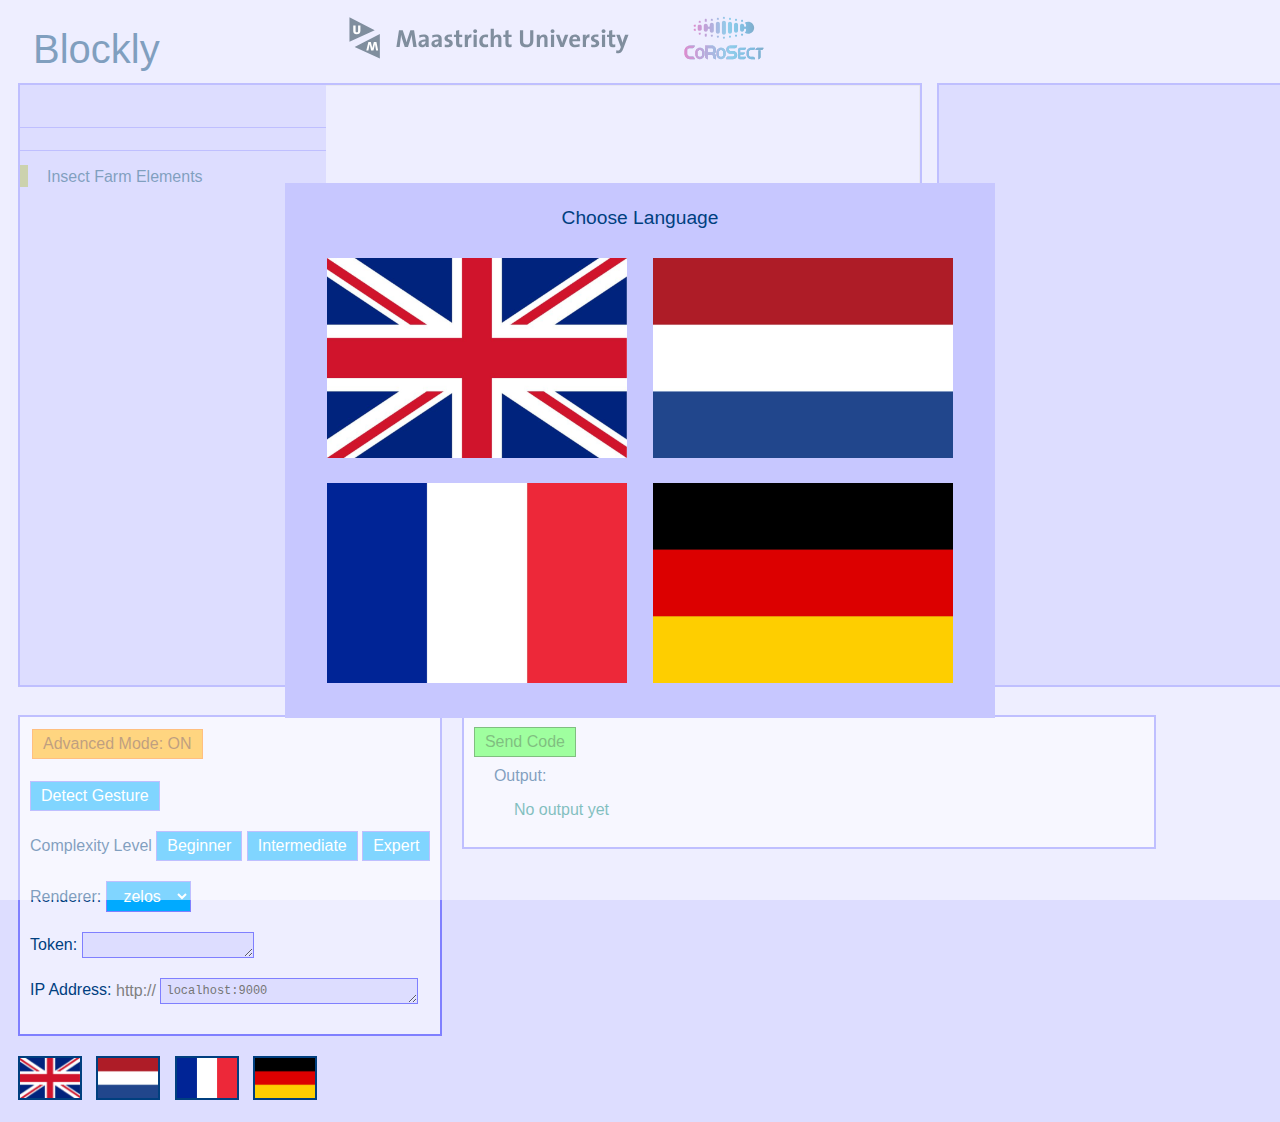
<file: index.html>
<!DOCTYPE html>
<html>
<head>
    <meta charset="utf-8">
    <title>Blockly</title>
    <script src="blockly.min.js"></script>
    <script src="python_compressed.js"></script>
    <script src="utils.js"></script>
    <script src="extensions_and_mutators_for_parallel_programming.js"></script>
    <script src="custom_blocks.js"></script>
    <script src="custom_code_generator.js"></script>
    <script src="guide.js"></script>
    <script src="web_client.js"></script>
    <script src="gestures.js"></script>
<!--    <script src="debug.js"></script>-->
    <style>
        body {
            background-color: #fff;
            font-family: sans-serif;
        }
        h1 {
            font-weight: normal;
            font-size: 140%;
        }
    </style>
    <link rel="stylesheet" href="index.css">
    <link rel="stylesheet" href="complexity_scaling.css"    >
</head>
<body>
<div id="links" style="display: block;height: 50px;">
<!--    <a style="font-size: 38px;">Blockly</a>-->
    <a style="font-family: 'Noto Sans', 'Noto Sans JP', 'Noto Sans KR', 'Noto Naskh Arabic', 'Noto Sans Thai', 'Noto Sans Hebrew', 'Noto Sans Bengali', sans-serif; font-size: 40px; margin-left: 10px;">Blockly</a>
    <a href="https://www.maastrichtuniversity.nl/" target="_blank" style="margin-left: 150px;"><img class="clickable" rel="stylesheet" src="images/um.svg" alt="UM" width="350px" height="50px"></img></a>
    <a href="https://corosect.eu/" target="_blank" style="margin-left: 15px;"><img class="clickable" rel="stylesheet" src="images/cs.svg" alt="CoRoSect" width="80px" height="50px"></img></a>
</div>

<div id="language">
</div>
<script>
    //Changes the language to the one specified by value
    //Currently supported languages include: English(en), German(de), Dutch(nl) and French(fr)
    function changeLanguage(value) {
        if (Blockly.getMainWorkspace().getAllBlocks().length > 0) {
            var answer = confirm("Changing the language will clear your workspace. " +
                "Are you sure you want to continue?");
            if (!answer) {
                var langSelector = document.getElementById('langselector');
                langSelector.value = document.getElementById('block_lang').src.split('/').pop().split('.')[0];
                return;
            }
        }
        var params = new URLSearchParams(window.location.search);
        params.set('lang', value);
        window.location.search = params.toString();
    }
</script>

<!--  Displays the toolbox that includes all categories and blocks that can be worked with  -->
<div style="display:flex; margin-top: 15px;">

    <div id="blocklyDiv" style="height: 600px; width: 60%; min-width: 900px; border: 2px solid #7F7FFF; margin-left: 10px; "></div>

    <!--  Adds the categories to the toolbox and the blocks to different categories  -->
    <!--  Some categories are created multiple times for the complexity scaling  -->
    <xml id="toolbox" style="display: none">
        <category id="catLogic" colour="210" name="%{BKY_LOGIC_TITLE}">
            <block type="controls_if"></block>
            <block type="logic_compare"></block>
            <block type="logic_operation"></block>
            <block type="logic_negate"></block>
            <block type="logic_boolean"></block>
            <block type="logic_null"></block>
            <block type="logic_ternary"></block>
        </category>
        <category id="catLoops" colour="120" name="%{BKY_LOOPS_TITLE}">
            <block type="controls_repeat_ext">
                <value name="TIMES">
                    <shadow type="math_number">
                        <field name="NUM">10</field>
                    </shadow>
                </value>
            </block>
            <block type="controls_whileUntil"></block>
            <block type="controls_flow_statements"></block>
        </category>
        <category id="catLoops2" colour="120" name="%{BKY_LOOPS_TITLE}">
            <block type="controls_repeat_ext">
                <value name="TIMES">
                    <shadow type="math_number">
                        <field name="NUM">10</field>
                    </shadow>
                </value>
            </block>
            <block type="controls_whileUntil"></block>
            <block type="controls_for">
                <value name="FROM">
                    <shadow type="math_number">
                        <field name="NUM">1</field>
                    </shadow>
                </value>
                <value name="TO">
                    <shadow type="math_number">
                        <field name="NUM">10</field>
                    </shadow>
                </value>
                <value name="BY">
                    <shadow type="math_number">
                        <field name="NUM">1</field>
                    </shadow>
                </value>
            </block>
            <block type="controls_forEach"></block>
            <block type="controls_flow_statements"></block>
        </category>
        <category id="catMath" colour="230" name="%{BKY_MATH_TITLE}">
            <block type="math_number"></block>
            <block type="math_arithmetic">
                <value name="A">
                    <shadow type="math_number">
                        <field name="NUM">1</field>
                    </shadow>
                </value>
                <value name="B">
                    <shadow type="math_number">
                        <field name="NUM">1</field>
                    </shadow>
                </value>
            </block>
            <block type="math_single">
                <value name="NUM">
                    <shadow type="math_number">
                        <field name="NUM">9</field>
                    </shadow>
                </value>
            </block>
            <block type="math_trig">
                <value name="NUM">
                    <shadow type="math_number">
                        <field name="NUM">45</field>
                    </shadow>
                </value>
            </block>
            <block type="math_constant"></block>
            <block type="math_number_property">
                <value name="NUMBER_TO_CHECK">
                    <shadow type="math_number">
                        <field name="NUM">0</field>
                    </shadow>
                </value>
            </block>
            <block type="math_round">
                <value name="NUM">
                    <shadow type="math_number">
                        <field name="NUM">3.1</field>
                    </shadow>
                </value>
            </block>
            <block type="math_modulo">
                <value name="DIVIDEND">
                    <shadow type="math_number">
                        <field name="NUM">64</field>
                    </shadow>
                </value>
                <value name="DIVISOR">
                    <shadow type="math_number">
                        <field name="NUM">10</field>
                    </shadow>
                </value>
            </block>
            <block type="math_constrain">
                <value name="VALUE">
                    <shadow type="math_number">
                        <field name="NUM">50</field>
                    </shadow>
                </value>
                <value name="LOW">
                    <shadow type="math_number">
                        <field name="NUM">1</field>
                    </shadow>
                </value>
                <value name="HIGH">
                    <shadow type="math_number">
                        <field name="NUM">100</field>
                    </shadow>
                </value>
            </block>
            <block type="math_random_int">
                <value name="FROM">
                    <shadow type="math_number">
                        <field name="NUM">1</field>
                    </shadow>
                </value>
                <value name="TO">
                    <shadow type="math_number">
                        <field name="NUM">100</field>
                    </shadow>
                </value>
            </block>
            <block type="math_random_float"></block>
        </category>
        <category id="catMath" colour="230" name="%{BKY_MATH_TITLE}">
            <block type="math_number"></block>
            <block type="math_arithmetic">
                <value name="A">
                    <shadow type="math_number">
                        <field name="NUM">1</field>
                    </shadow>
                </value>
                <value name="B">
                    <shadow type="math_number">
                        <field name="NUM">1</field>
                    </shadow>
                </value>
            </block>
            <block type="math_single">
                <value name="NUM">
                    <shadow type="math_number">
                        <field name="NUM">9</field>
                    </shadow>
                </value>
            </block>
            <block type="math_trig">
                <value name="NUM">
                    <shadow type="math_number">
                        <field name="NUM">45</field>
                    </shadow>
                </value>
            </block>
            <block type="math_constant"></block>
            <block type="math_number_property">
                <value name="NUMBER_TO_CHECK">
                    <shadow type="math_number">
                        <field name="NUM">0</field>
                    </shadow>
                </value>
            </block>
            <block type="math_change">
                <value name="DELTA">
                    <shadow type="math_number">
                        <field name="NUM">1</field>
                    </shadow>
                </value>
            </block>
            <block type="math_round">
                <value name="NUM">
                    <shadow type="math_number">
                        <field name="NUM">3.1</field>
                    </shadow>
                </value>
            </block>
            <block type="math_on_list"></block>
            <block type="math_modulo">
                <value name="DIVIDEND">
                    <shadow type="math_number">
                        <field name="NUM">64</field>
                    </shadow>
                </value>
                <value name="DIVISOR">
                    <shadow type="math_number">
                        <field name="NUM">10</field>
                    </shadow>
                </value>
            </block>
            <block type="math_constrain">
                <value name="VALUE">
                    <shadow type="math_number">
                        <field name="NUM">50</field>
                    </shadow>
                </value>
                <value name="LOW">
                    <shadow type="math_number">
                        <field name="NUM">1</field>
                    </shadow>
                </value>
                <value name="HIGH">
                    <shadow type="math_number">
                        <field name="NUM">100</field>
                    </shadow>
                </value>
            </block>
            <block type="math_random_int">
                <value name="FROM">
                    <shadow type="math_number">
                        <field name="NUM">1</field>
                    </shadow>
                </value>
                <value name="TO">
                    <shadow type="math_number">
                        <field name="NUM">100</field>
                    </shadow>
                </value>
            </block>
            <block type="math_random_float"></block>
        </category>
        <category id="catText" colour="160" name="%{BKY_TEXT_TITLE}">
            <block type="text"></block>
            <block type="text_join"></block>
            <block type="text_append">
                <value name="TEXT">
                    <shadow type="text"></shadow>
                </value>
            </block>
            <block type="text_length">
                <value name="VALUE">
                    <shadow type="text">
                        <field name="TEXT">abc</field>
                    </shadow>
                </value>
            </block>
            <block type="text_isEmpty">
                <value name="VALUE">
                    <shadow type="text">
                        <field name="TEXT"></field>
                    </shadow>
                </value>
            </block>
            <block type="text_changeCase">
                <value name="TEXT">
                    <shadow type="text">
                        <field name="TEXT">abc</field>
                    </shadow>
                </value>
            </block>
            <block type="text_trim">
                <value name="TEXT">
                    <shadow type="text">
                        <field name="TEXT">abc</field>
                    </shadow>
                </value>
            </block>
            <block type="text_print">
                <value name="TEXT">
                    <shadow type="text">
                        <field name="TEXT">abc</field>
                    </shadow>
                </value>
            </block>
        </category>
        <category id="catText2" colour="160" name="%{BKY_TEXT_TITLE}">
            <block type="text"></block>
            <block type="text_join"></block>
            <block type="text_append">
                <value name="TEXT">
                    <shadow type="text"></shadow>
                </value>
            </block>
            <block type="text_length">
                <value name="VALUE">
                    <shadow type="text">
                        <field name="TEXT">abc</field>
                    </shadow>
                </value>
            </block>
            <block type="text_isEmpty">
                <value name="VALUE">
                    <shadow type="text">
                        <field name="TEXT"></field>
                    </shadow>
                </value>
            </block>
            <block type="text_indexOf">
                <value name="VALUE">
                    <block type="variables_get">
                        <field localization-key="text" name="VAR">text</field>
                    </block>
                </value>
                <value name="FIND">
                    <shadow type="text">
                        <field name="TEXT">abc</field>
                    </shadow>
                </value>
            </block>
            <block type="text_charAt">
                <value name="VALUE">
                    <block type="variables_get">
                        <field localization-key="text" name="VAR">text</field>
                    </block>
                </value>
            </block>
            <block type="text_changeCase">
                <value name="TEXT">
                    <shadow type="text">
                        <field name="TEXT">abc</field>
                    </shadow>
                </value>
            </block>
            <block type="text_trim">
                <value name="TEXT">
                    <shadow type="text">
                        <field name="TEXT">abc</field>
                    </shadow>
                </value>
            </block>
            <block type="text_print">
                <value name="TEXT">
                    <shadow type="text">
                        <field name="TEXT">abc</field>
                    </shadow>
                </value>
            </block>
            <block type="text_prompt_ext">
                <value name="TEXT">
                    <shadow type="text">
                        <field name="TEXT">abc</field>
                    </shadow>
                </value>
            </block>
        </category>
        <category id="catText3" colour="160" name="%{BKY_TEXT_TITLE}">
            <block type="text"></block>
            <block type="text_join"></block>
            <block type="text_append">
                <value name="TEXT">
                    <shadow type="text"></shadow>
                </value>
            </block>
            <block type="text_length">
                <value name="VALUE">
                    <shadow type="text">
                        <field name="TEXT">abc</field>
                    </shadow>
                </value>
            </block>
            <block type="text_isEmpty">
                <value name="VALUE">
                    <shadow type="text">
                        <field name="TEXT"></field>
                    </shadow>
                </value>
            </block>
            <block type="text_indexOf">
                <value name="VALUE">
                    <block type="variables_get">
                        <field localization-key="text" name="VAR">text</field>
                    </block>
                </value>
                <value name="FIND">
                    <shadow type="text">
                        <field name="TEXT">abc</field>
                    </shadow>
                </value>
            </block>
            <block type="text_charAt">
                <value name="VALUE">
                    <block type="variables_get">
                        <field localization-key="text" name="VAR">text</field>
                    </block>
                </value>
            </block>
            <block type="text_getSubstring">
                <value name="STRING">
                    <block type="variables_get">
                        <field localization-key="text" name="VAR">text</field>
                    </block>
                </value>
            </block>
            <block type="text_changeCase">
                <value name="TEXT">
                    <shadow type="text">
                        <field name="TEXT">abc</field>
                    </shadow>
                </value>
            </block>
            <block type="text_trim">
                <value name="TEXT">
                    <shadow type="text">
                        <field name="TEXT">abc</field>
                    </shadow>
                </value>
            </block>
            <block type="text_print">
                <value name="TEXT">
                    <shadow type="text">
                        <field name="TEXT">abc</field>
                    </shadow>
                </value>
            </block>
            <block type="text_prompt_ext">
                <value name="TEXT">
                    <shadow type="text">
                        <field name="TEXT">abc</field>
                    </shadow>
                </value>
            </block>
        </category>
        <category id="catLists" colour="260" name="%{BKY_LISTS_TITLE}">
            <block type="lists_create_with">
                <mutation items="0"></mutation>
            </block>
            <block type="lists_create_with"></block>
            <block type="lists_repeat">
                <value name="NUM">
                    <shadow type="math_number">
                        <field name="NUM">5</field>
                    </shadow>
                </value>
            </block>
            <block type="lists_length"></block>
            <block type="lists_isEmpty"></block>
            <block type="lists_getIndex">
                <value name="VALUE">
                    <block type="variables_get">
                        <field localization-key="list" name="VAR">list</field>
                    </block>
                </value>
            </block>
            <block type="lists_setIndex">
                <value name="LIST">
                    <block type="variables_get">
                        <field localization-key="list" name="VAR">list</field>
                    </block>
                </value>
            </block>
            <block type="lists_sort"></block>
        </category>
        <category id="catLists3" colour="260" name="%{BKY_LISTS_TITLE}">
            <block type="lists_create_with">
                <mutation items="0"></mutation>
            </block>
            <block type="lists_create_with"></block>
            <block type="lists_repeat">
                <value name="NUM">
                    <shadow type="math_number">
                        <field name="NUM">5</field>
                    </shadow>
                </value>
            </block>
            <block type="lists_length"></block>
            <block type="lists_isEmpty"></block>
            <block type="lists_indexOf">
                <value name="VALUE">
                    <block type="variables_get">
                        <field localization-key="list" name="VAR">list</field>
                    </block>
                </value>
            </block>
            <block type="lists_getIndex">
                <value name="VALUE">
                    <block type="variables_get">
                        <field localization-key="list" name="VAR">list</field>
                    </block>
                </value>
            </block>
            <block type="lists_setIndex">
                <value name="LIST">
                    <block type="variables_get">
                        <field localization-key="list" name="VAR">list</field>
                    </block>
                </value>
            </block>
            <block type="lists_getSublist">
                <value name="LIST">
                    <block type="variables_get">
                        <field localization-key="list" name="VAR">list</field>
                    </block>
                </value>
            </block>
            <block type="lists_split">
                <value name="DELIM">
                    <shadow type="text">
                        <field name="TEXT">,</field>
                    </shadow>
                </value>
            </block>
            <block type="lists_sort"></block>
        </category>
        <category id="catColour" colour="20" name="%{BKY_COLOR_TITLE}">
            <block type="colour_picker"></block>
            <block type="colour_random"></block>
            <block type="colour_rgb">
                <value name="RED">
                    <shadow type="math_number">
                        <field name="NUM">100</field>
                    </shadow>
                </value>
                <value name="GREEN">
                    <shadow type="math_number">
                        <field name="NUM">50</field>
                    </shadow>
                </value>
                <value name="BLUE">
                    <shadow type="math_number">
                        <field name="NUM">0</field>
                    </shadow>
                </value>
            </block>
            <block type="colour_blend">
                <value name="COLOUR1">
                    <shadow type="colour_picker">
                        <field name="COLOUR">#ff0000</field>
                    </shadow>
                </value>
                <value name="COLOUR2">
                    <shadow type="colour_picker">
                        <field name="COLOUR">#3333ff</field>
                    </shadow>
                </value>
                <value name="RATIO">
                    <shadow type="math_number">
                        <field name="NUM">0.5</field>
                    </shadow>
                </value>
            </block>
        </category>

        <sep></sep>

        <category id="catVariables" colour="330" custom="VARIABLE" name="%{BKY_VARIABLES_TITLE}"></category>
        <category id="catFunctions" colour="290" custom="PROCEDURE" name="%{BKY_FUNCTIONS_TITLE}"></category>
        <category id="catParallelProgramming" colour="310" name="%{BKY_PARALLEL_PROGRAMMING_TITLE}">
            <block type="future_of_procedures"></block>
            <block type="result"></block>
            <block type="wait_for_future"></block>
        </category>
        <category id="catErrorHandling" colour="320" name="%{BKY_ERROR_HANDLING_TITLE}"></category>
        <sep></sep>
<!--    Custom blocks for the insect farm are added into their own categories here    -->

        <category colour="190" name="%{BKY_INSECT_FARM_FUNCTIONS_TITLE}">
            <block type="Grab">
            </block>
            <block type="Drop">
            </block>
            <block type="Feed">
            </block>
            <block type="MoveToItem">
            </block>
        </category>

        <category colour="190" name="%{BKY_INSECT_FARM_FUNCTIONS_TITLE}">
            <block type="Place"></block>
            <block type="Deliver"></block>
            <!-- <block type="Grab">
            </block>
            <block type="Drop">
            </block>
            <block type="Feed">
            </block>
            <block type="MoveTo">
            </block>
            <block type="MoveToItem">
            </block>
            <block type="Put">
            </block>
            <block type="Take">
            </block> -->
        </category>

        <category colour="130" name="%{BKY_INSECT_FARM_COMPLEX_FUNCTIONS_TITLE}">
            <block type="MoveItemTo">
            </block>
            <block type="MoveItemToItem">
            </block>
            <block type="ChangeBoxOfItem">
            </block>
            <block type="OnGesture">
            </block>
        </category>

        <category colour="70" name="%{BKY_INSECT_FARM_ELEMENTS_TITLE}">
            <!-- <block type="Box">
            </block>
            <block type="Egg">
            </block>
            <block type="AGV">
            </block>
            <block type="Adult">
            </block>
            <block type="Compartment">
            </block> -->
            <block type="AGV"></block>
            <block type="Workspace"></block>
            <block type="Arm"></block>

            <block type="Crate_1"></block>
            <block type="Crate_2"></block>
            <block type="Crate_3"></block>

            <block type="Storage_1"></block>
            <block type="Storage_2"></block>

        </category>
    </xml>
    <script>
        // Initializes the workspace and sets the user-defined language
        window.onload = function () {
            var langTag = document.getElementById("language");
            var searchParams = new URLSearchParams(window.location.search);
            var lang = searchParams.get('lang');
            if (!lang) {
                lang = "en";
            }
            else {
                var intro = document.getElementById("language_selection_intro");
                intro.style.display = "none";
            }
            var langScript = document.createElement("script");
            langScript.id = "block_lang";
            langScript.src = lang + ".js";
            langTag.appendChild(langScript);

            // Initializes the workspace
            setTimeout(function () {
                Blockly.Theme.defineTheme('custom', {
                    'base': Blockly.Themes.Classic,
                    'startHats': true
                });
                var demoWorkspace = Blockly.inject('blocklyDiv',
                    {renderer: 'zelos',
                        language: 'python',
                        theme: 'custom',
                        toolbox: document.getElementById('toolbox')});
                demoWorkspace.addChangeListener(function(event) {
                    if (event.type == Blockly.Events.VIEWPORT_CHANGE) {
                        return;
                    }
                    workspaceToCodeDebug(demoWorkspace);
                });
                initCategories();
                var blocklyMainWorkspace = document.getElementsByClassName("blocklyMainBackground")[0];
                blocklyMainWorkspace.style.fill = "#DDDDFF";
                var blocklyMainWorkspace = document.getElementsByClassName("blocklyToolboxDiv")[0];
                blocklyMainWorkspace.style.background = "#BBBBFF";
            }, 250);
        };
    </script>

    <div id="debug" style="display: inline">
        <p id="debugText1", style="width: 600px; height: 550px; overflow-y: auto" onscroll="scrollDebugText()"></p>
        <a id="breakpoints", style="width: 12px; height: 550px; overflow-y: hidden; display: none" onscroll="scrollBreakpoints()"></a>
    </div>
</div>
<br>

<div>
    <bottom>
    <hideadvanced>
        <script>
            //Hides/Shows advanced elements of the interface, such as renderer, token and ip address
            function hideAdvanced() {
                var btn = document.getElementById("btnAdvanced");
                let currentLang = getLanguage();
                var isEnabled;
                if (currentLang === "en"){
                    isEnabled = btn.innerHTML === "Advanced Mode: ON";
                } else if(currentLang === "de") {
                    isEnabled = btn.innerHTML === "Fortgeschrittener Modus: AN";
                } else if(currentLang === "nl") {
                    isEnabled = btn.innerHTML === "Geavanceerde modus: AAN";
                } else {
                    isEnabled = btn.innerHTML === "Mode avancé: ACTIVÉ";
                }
                var all = document.getElementsByClassName("advanced");
                for (var i = 0; i < all.length; i++) {
                    let x = all[i];
                    if (!isEnabled) {
                        x.style.display = "block";
                        x.style.animation = "popin 0.5s ease-in-out";
                    }
                    else {
                        x.style.animation = "popout 0.5s ease-in-out";
                        setTimeout(function () {
                            x.style.display = "none";
                        }, 500);
                    }
                }
                if (isEnabled) {
                    btn.classList.remove("enabled");
                    btn.classList.add("disabled");
                    if (currentLang === "en"){
                        btn.innerHTML = "Advanced Mode: OFF";
                    } else if(currentLang === "de") {
                        btn.innerHTML = "Fortgeschrittener Modus: AUS";
                    } else if(currentLang === "nl") {
                        btn.innerHTML = "Geavanceerde modus: UIT";
                    } else {
                        btn.innerHTML = "Mode avancé: DÉSACTIVÉ";
                    }
                }
                else {
                    btn.classList.remove("disabled");
                    btn.classList.add("enabled");
                    if (currentLang === "en"){
                        btn.innerHTML = "Advanced Mode: ON";
                    } else if(currentLang === "de") {
                        btn.innerHTML = "Fortgeschrittener Modus: AN";
                    } else if(currentLang === "nl") {
                        btn.innerHTML = "Geavanceerde modus: AAN";
                    } else {
                        btn.innerHTML = "Mode avancé: ACTIVÉ";
                    }
                }
            }
        </script>
        <!--  Button to switch advanced mode on/off  -->
        <button id="btnAdvanced" localization-key="advanced" onclick="hideAdvanced()" class="enabled">Advanced Mode: ON</button>
    </hideadvanced>
    <bottombox>
        <button localization-key="detectGesture" onclick="waitForGesture()">Detect Gesture</button>
    </bottombox>
    <!-- Buttons to change skill level after the intro screen -->
    <bottombox>
        <span localization-key="complexityLevel" class="margin_left">Complexity Level:</span>
        <button localization-key="beginner" id="beginner" onclick="setComplexityLevel(SKILL_LEVELS.BEGINNER)">Beginner</button>
        <button localization-key="intermediate" id="intermediate" onclick="setComplexityLevel(SKILL_LEVELS.INTERMEDIATE)">Intermediate</button>
        <button localization-key="expert" id="expert" onclick="setComplexityLevel(SKILL_LEVELS.EXPERT)">Expert</button>
    </bottombox>
    <!--  Buttons to change the renderer of the blocks  -->
    <bottombox class="advanced">
    <label for="renderer">Renderer:</label>
    <select class="rendererselect" name="renderer" id="renderer" onchange="changeRenderer()">
        <option class="opt" value="zelos">zelos</option>
        <option class="opt" value="geras">geras</option>
        <option class="opt" value="thrasos">thrasos</option>
    </select>
    </bottombox>
    <script>
        //Changes the renderer of the blocks (zelos, geras or thrasos)
        function changeRenderer() {
            var demoWorkspace = Blockly.getMainWorkspace();
            if (demoWorkspace.getAllBlocks().length > 0) {
                let currentLang = getLanguage();
                var answer;
                if (currentLang === "en") {
                    answer = confirm("Changing the renderer will clear your workspace. " +
                        "Are you sure you want to continue?");
                } else if (currentLang === "de") {
                    answer = confirm("Wenn du den Renderer ändern möchtest, muss die Arbeitsfläche geleert werden." +
                        "Bist du sicher, dass du fortfahren möchtest?");
                } else if (currentLang === "nl") {
                    answer = confirm("Om de renderer te wijzigen, moeten de blokken in de werkruimte verwijdert worden." +
                        "Wilt u doorgaan?");
                } else {
                    answer = confirm("Si vous voulez changer le renderer, on a besoin de supprimer tous les blocs de l'espace de travail." +
                        "Est-ce que vous voulez vraiment quitter le tutoriel?");
                }
                if (!answer) {
                    document.getElementById('renderer').value = demoWorkspace.getRenderer().name;
                    return;
                }
            }
            var renderer = document.getElementById('renderer').value;
            demoWorkspace.dispose();
            demoWorkspace = Blockly.inject('blocklyDiv',
                {renderer: renderer,
                    language: 'python',
                    theme: 'custom',
                    toolbox: document.getElementById('toolbox')});
            demoWorkspace.addChangeListener(function(event) {
                if (event.type == Blockly.Events.VIEWPORT_CHANGE) {
                    return;
                }
                workspaceToCodeDebug(demoWorkspace);
            });
            initCategories();
            refreshCategories();
            var blocklyMainWorkspace = document.getElementsByClassName("blocklyMainBackground")[0];
            blocklyMainWorkspace.style.fill = "#DDDDFF";
            var blocklyMainWorkspace = document.getElementsByClassName("blocklyToolboxDiv")[0];
            blocklyMainWorkspace.style.background = "#BBBBFF";
        }
    </script>
    <!--  Adds labels for various elements, such as the token and ip address  -->
    <bottombox class="advanced">
    <label for="token" style="vertical-align: middle">Token:</label>
    <textarea id="token" rows="1" cols="20" style="font-size: small; vertical-align: middle"></textarea>
    </bottombox>
    <bottombox class="advanced">
        <label localization-key="ip" for="ip">IP</label>
        <span id="prefix" style="vertical-align: middle; color: #7f7f7f">http://</span>
        <textarea type="string" rows="1" cols="32" id="ip" name="ip" placeholder="localhost:9000" style="font-size: small; vertical-align: middle" oninput="function setIp() {
            var ip = document.getElementById('ip').value;
            if (!ip.includes('://')) {
                document.getElementById('prefix').textContent = 'http://';
            } else {
                ip = ip.split('://')[1];
                document.getElementById('prefix').textContent = '';
            }
            if (!ip.includes(':') && !ip.endsWith('/') && ip != '') {
                document.getElementById('suffix').textContent = ':9000';
            } else {
                document.getElementById('suffix').textContent = '';
            }
        }
        setIp()"></textarea>
        <span id="suffix" style="vertical-align: middle; color: #7f7f7f"></span>
    </bottombox>
    <bottombox>
    </bottombox>

    </bottom>

    <!--  Button for sending the code and labels  -->
    <console>
        <button localization-key="sendCode" class="primarybutton" id="send_code_request" onclick="sendRequest()">Send Code</button>
        <bottombox>
            <div id="output">
                Output:
                <p localization-key="outputText" class="outputText" id="outputText">
                    No output yet.
                </p>
            </div>
        </bottombox>
    </console>
    <!--  Language buttons in the form of flags for each language  -->
    <div id="language_selection" style="vertical-align: top">
        <img class="clickable lang_img" src="images/flags/en.png" alt="English" onclick="changeLanguage('en')">
        <img class="clickable lang_img" src="images/flags/nl.png" alt="Nederlands" onclick="changeLanguage('nl')">
        <img class="clickable lang_img" src="images/flags/fr.png" alt="Français" onclick="changeLanguage('fr')">
        <img class="clickable lang_img" src="images/flags/de.png" alt="Deutsch" onclick="changeLanguage('de')">
    </div>
</div>
<canvas id="full_screen_canvas" style="width: 100%; height: 100%; position: absolute; top: 0; left: 0; z-index: 999999; pointer-events: none;"></canvas>

<!--  Language selection intro scene that lets the user define the human language on startup  -->
<div id="language_selection_intro">
    <p>Choose Language</p>
    <img class="clickable" src="images/flags/en.png" onclick="changeLanguage('en')" style="width: 300px; height: 200px; margin: 10px; cursor: pointer">
    <img class="clickable" src="images/flags/nl.png" onclick="changeLanguage('nl')" style="width: 300px; height: 200px; margin: 10px; cursor: pointer">
    <img class="clickable" src="images/flags/fr.png" onclick="changeLanguage('fr')" style="width: 300px; height: 200px; margin: 10px; cursor: pointer">
    <img class="clickable" src="images/flags/de.png" onclick="changeLanguage('de')" style="width: 300px; height: 200px; margin: 10px; cursor: pointer">
</div>

<!--  Tutorial elements such as start, next, back and close buttons-->
<div id="guide">
    <p id="guideText"></p>

    <button id="guideFinish" localization-key="startBlocking" onclick="guideNext(getLanguage())">Start blocking</button>
    <button id="guideNext" localization-key="next" onclick="guideNext(getLanguage())">Next</button>
    <button id="guideBack" class="tertiarybutton" localization-key="back" onclick="guideBack(getLanguage())">Back</button>
    <button id="closeButton" onclick="closeGuide()">x</button>
</div>

<script>

    //Closes and ends the tutorial
    function closeGuide() {

        let currentLang = getLanguage();
        var answer;
        if (currentLang === "en") {
            answer = confirm("Are you sure you want to exit the tutorial?");
        } else if (currentLang === "de") {
            answer = confirm("Bist du sicher, dass du das Tutorial verlassen willst?");
        } else if (currentLang === "nl") {
            answer = confirm("Bent u zeker dat u de tutoriel wilt afsluiten?");
        } else {
            answer = confirm("Est-ce que vous voulez vraiment quitter le tutoriel?");
        }
        if(!answer) {
        } else {
            document.getElementById('guide').style.display = 'none';
            if (typeof GUIDE_STEPS[guide_index].finish === "function") {
                GUIDE_STEPS[guide_index].finish();
            }
        }
    }
</script>
<!--  Tutorial intro scene that lets the user decide if they want to follow the tutorial or not  -->
<div id="guide_intro">
    <p localization-key="followGuide">Do you want to follow the guide?</p>
    <div class="answer" onclick="setGuide(true)">
        <span localization-key="yes">Yes</span>
        <div class="tip" localization-key="yesGuideTip">You will be guided through the tutorial.</div>
    </div>
    <div class="answer" onclick="setGuide(false)">
        <span localization-key="no">No</span>
        <div class="tip" localization-key="noGuideTip">You will be able to explore on your own.</div>
    </div>
</div>


<!-- Intro screen where the user can select their skill level -->
<div id="skill_level_selection_back">
</div>
<div id="skill_level_selection">
    <p localization-key="familiarQuestion" >How familiar are you with programming?</p>
    <div class="answer" onclick="setComplexityLevel(SKILL_LEVELS.BEGINNER, true)">
        <span localization-key="answerBeginner">I am a beginner</span>
        <div class="tip" localization-key="beginnerTip" >Only the basics.</div>
    </div>
    <div class="answer" onclick="setComplexityLevel(SKILL_LEVELS.INTERMEDIATE, true)">
        <span localization-key="answerIntermediate">I am a little familiar</span>
        <div class="tip" localization-key="intermediateTip" >You will have access to math, text, and lists.</div>
    </div>
    <div class="answer" onclick="setComplexityLevel(SKILL_LEVELS.EXPERT, true)">
        <span localization-key="answerExpert">I am an expert</span>
        <div class="tip" localization-key="expertTip">You will have access to variables and functions.</div>
    </div>
</div>

<script>
    //Get the language that the application is currently being displayed in
    function getLanguage() {
        var searchParams = new URLSearchParams(window.location.search);
        return searchParams.get('lang');
    }
</script>

<!--  Translations for certain elements of the application  -->
<script>
    var language = {
        en: {
            text: "text",
            list: "list",
            complexityLevel: "Complexity Level",
            beginner: "Beginner",
            intermediate: "Intermediate",
            expert: "Expert",
            ip: "IP Address:",
            sendCode: "Send Code",
            outputText: "No output yet",
            familiarQuestion: "How familiar are you with programming?",
            answerBeginner: "I am a beginner",
            answerIntermediate: "I am a little familiar",
            answerExpert: "I am an expert",
            beginnerTip: "Only the basics.",
            intermediateTip: "You will have access to math, text, and lists.",
            expertTip: "You will have access to variables and functions.",
            followGuide: "Do you want to follow the guide?",
            yes: "Yes",
            no: "No",
            yesGuideTip: "You will be guided through the tutorial.",
            noGuideTip: "You will be able to explore on your own.",
            next: "Next",
            back: "Back",
            startBlocking: "Start Blocking",
            advanced: "Advanced Mode: ON",
            detectGesture: "Detect Gesture",
        },
        de: {
            text: "Text",
            list: "Liste",
            complexityLevel: "Komplexitätsgrad",
            beginner: "Anfänger",
            intermediate: "Fortgeschritten",
            expert: "Experte",
            ip: "IP Adresse:",
            sendCode: "Code abschicken",
            outputText: "Noch keinen Output",
            familiarQuestion: "Wie gut kennst du dich mit Programmieren aus?",
            answerBeginner: "Ich bin ein Anfänger",
            answerIntermediate: "Ich kenne mich ein wenig aus",
            answerExpert: "Ich bin ein Experte",
            beginnerTip: "Nur die Grundlagen.",
            intermediateTip: "Du hast Zugriff auf Mathe, Text und Listen.",
            expertTip: "Du hast Zugriff auf Variablen und Funtionen.",
            followGuide: "Möchtest du dem Tutorial folgen?",
            yes: "Ja",
            no: "Nein",
            yesGuideTip: "Du wirst durch das Tutorial geleitet.",
            noGuideTip: "Du kannst direkt loslegen.",
            next: "Weiter",
            back: "Zurück",
            startBlocking: "Los geht's!",
            advanced: "Fortgeschrittener Modus: AN",
            detectGesture: "Geste Erkennen",
        },
        nl: {
            text: "tekst",
            list: "lijst",
            complexityLevel: "Complexiteitsniveau",
            beginner: "Beginner",
            intermediate: "Geavanceerd",
            expert: "Expert",
            ip: "IP Adres:",
            sendCode: "Code verzenden",
            outputText: "Nog geen output",
            familiarQuestion: "Hoe bekend ben je met programmeren?",
            answerBeginner: "Ik ben een beginner",
            answerIntermediate: "Ik ben een beetje vertrouwd",
            answerExpert: "Ik ben een expert",
            beginnerTip: "Alleen de basis.",
            intermediateTip: "Je hebt toegang tot wiskunde, tekst en lijsten.",
            expertTip: "Je hebt toegang tot variabelen en functies.",
            followGuide: "Wilt u de tutorial volgen?",
            yes: "Ja",
            no: "Nee",
            yesGuideTip: "U wordt door de tutorial geleid.",
            noGuideTip: "U kunt direct beginnen.",
            next: "Volgende",
            back: "Terug",
            startBlocking: "Laten we beginnen!",
            advanced: "Geavanceerde modus: AAN",
            detectGesture: "Gebaar herkennen",
        },
        fr: {
            text: "texte",
            list: "liste",
            complexityLevel: "Niveau de complexité",
            beginner: "Débutant",
            intermediate: "Intermédiaire",
            expert: "Expert",
            ip: "Adresse IP:",
            sendCode: "Envoyer le code",
            outputText: "Pas encore de valeur de sortie.",
            familiarQuestion: "À quel point maîtrisez-vous la programmation?",
            answerBeginner: "Je suis un débutant",
            answerIntermediate: "J'ai quelques connaissances",
            answerExpert: "Je suis un expert",
            beginnerTip: "Seulement les bases.",
            intermediateTip: "Vous aurez accès aux mathématiques, au texte et aux listes.",
            expertTip: "Vous aurez accès aux variables et aux fonctions.",
            followGuide: "Voulez-vous suivre le tutoriel?",
            yes: "Oui",
            no: "Non",
            yesGuideTip: "Vous serez guidé à travers le tutoriel.",
            noGuideTip: "Vous pourrez explorer par vous-même.",
            next: "Suivant",
            back: "Précédent",
            startBlocking: "Allons-y!",
            advanced: "Mode avancé: ACTIVÉ",
            detectGesture: "Détection de gestes",
        }
    };
    //If the translation of a language for a certain element is missing, this will be displayed in the application
    var searchParams = new URLSearchParams(window.location.search);
    var lang = searchParams.get('lang');
    if (lang === "de") {
        document.querySelectorAll('[localization-key]').forEach((element) => {

            let key = element.getAttribute('localization-key');
            element.textContent = language.de[key] ?? "🚫 Missing key for '" + lang + "': '" + key + "' 🚫";
        });
    }
    else if(lang === "fr") {
        document.querySelectorAll('[localization-key]').forEach((element) => {

            let key = element.getAttribute('localization-key');
            element.textContent = language.fr[key] ?? "🚫 Missing key for '" + lang + "': '" + key + "'  🚫";
        });
    }
    else if(lang === "nl") {
        document.querySelectorAll('[localization-key]').forEach((element) => {

            let key = element.getAttribute('localization-key');
            element.textContent = language.nl[key] ?? "🚫 Missing key for '" + lang + "': '" + key + "' 🚫";
        });
    }
    else {
        document.querySelectorAll('[localization-key]').forEach((element) => {

            let key = element.getAttribute('localization-key');
            element.textContent = language.en[key] ?? "🚫 Missing key for '" + lang + "': '" + key + "' 🚫";
        });
    }
</script>

<script src="complexity_scaling.js"></script>

</body>
</html>
</file>
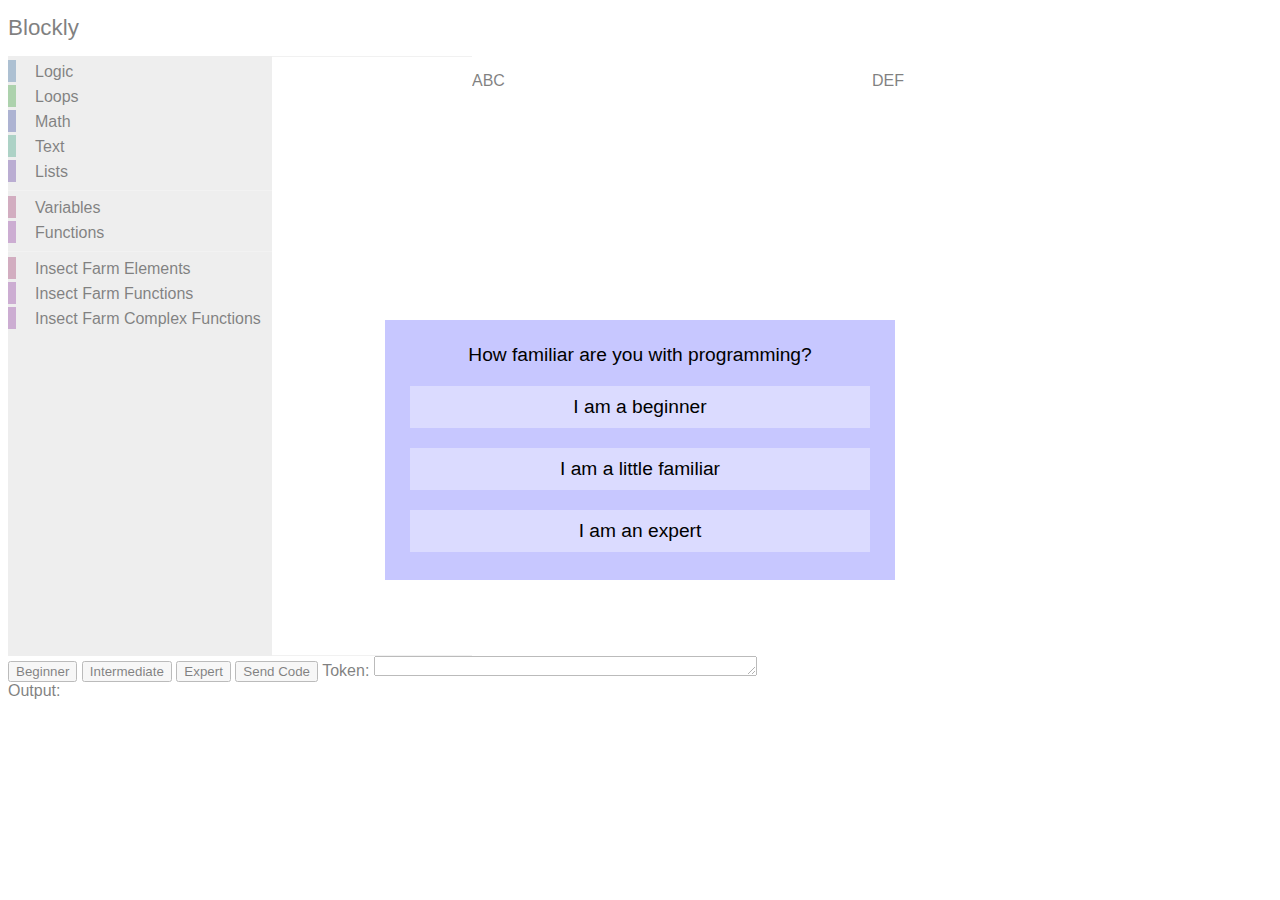
<file: prototype.html>
<!DOCTYPE html>
<html>
<head>
    <meta charset="utf-8">
    <title>Blockly</title>
    <script src="blockly.min.js"></script>
    <script src="python_compressed.js"></script>
    <script src="custom_blocks.js"></script>
    <script src="custom_code_generator.js"></script>
    <script src="web_client.js"></script>
    <link rel="stylesheet" href="complexity_scaling.css">

    <style>
        body {
            background-color: #fff;
            font-family: sans-serif;
        }
        h1 {
            font-weight: normal;
            font-size: 140%;
        }
    </style>

</head>
<body>
<h1>Blockly</h1>

<div style="display:flex">

    <div id="blocklyDiv" style="height: 600px; width: 1100px;"></div>

    <xml id="toolbox" style="display: none">
        <category id="catLogic" colour="210" name="Logic">
            <block type="controls_if"></block>
            <block type="logic_compare"></block>
            <block type="logic_operation"></block>
            <block type="logic_negate"></block>
            <block type="logic_boolean"></block>
            <block type="logic_null"></block>
            <block type="logic_ternary"></block>
        </category>
        <category id="catLoops" colour="120" name="Loops">
            <block type="controls_repeat_ext">
                <value name="TIMES">
                    <shadow type="math_number">
                        <field name="NUM">10</field>
                    </shadow>
                </value>
            </block>
            <block type="controls_whileUntil"></block>
            <block type="controls_for">
                <value name="FROM">
                    <shadow type="math_number">
                        <field name="NUM">1</field>
                    </shadow>
                </value>
                <value name="TO">
                    <shadow type="math_number">
                        <field name="NUM">10</field>
                    </shadow>
                </value>
                <value name="BY">
                    <shadow type="math_number">
                        <field name="NUM">1</field>
                    </shadow>
                </value>
            </block>
            <block type="controls_forEach"></block>
            <block type="controls_flow_statements"></block>
        </category>
        <category id="catMath" colour="230" name="Math" style="visibility:'hidden'">
            <block type="math_number"></block>
            <block type="math_arithmetic">
                <value name="A">
                    <shadow type="math_number">
                        <field name="NUM">1</field>
                    </shadow>
                </value>
                <value name="B">
                    <shadow type="math_number">
                        <field name="NUM">1</field>
                    </shadow>
                </value>
            </block>
            <block type="math_single">
                <value name="NUM">
                    <shadow type="math_number">
                        <field name="NUM">9</field>
                    </shadow>
                </value>
            </block>
            <block type="math_trig">
                <value name="NUM">
                    <shadow type="math_number">
                        <field name="NUM">45</field>
                    </shadow>
                </value>
            </block>
            <block type="math_constant"></block>
            <block type="math_number_property">
                <value name="NUMBER_TO_CHECK">
                    <shadow type="math_number">
                        <field name="NUM">0</field>
                    </shadow>
                </value>
            </block>
            <block type="math_change">
                <value name="DELTA">
                    <shadow type="math_number">
                        <field name="NUM">1</field>
                    </shadow>
                </value>
            </block>
            <block type="math_round">
                <value name="NUM">
                    <shadow type="math_number">
                        <field name="NUM">3.1</field>
                    </shadow>
                </value>
            </block>
            <block type="math_on_list"></block>
            <block type="math_modulo">
                <value name="DIVIDEND">
                    <shadow type="math_number">
                        <field name="NUM">64</field>
                    </shadow>
                </value>
                <value name="DIVISOR">
                    <shadow type="math_number">
                        <field name="NUM">10</field>
                    </shadow>
                </value>
            </block>
            <block type="math_constrain">
                <value name="VALUE">
                    <shadow type="math_number">
                        <field name="NUM">50</field>
                    </shadow>
                </value>
                <value name="LOW">
                    <shadow type="math_number">
                        <field name="NUM">1</field>
                    </shadow>
                </value>
                <value name="HIGH">
                    <shadow type="math_number">
                        <field name="NUM">100</field>
                    </shadow>
                </value>
            </block>
            <block type="math_random_int">
                <value name="FROM">
                    <shadow type="math_number">
                        <field name="NUM">1</field>
                    </shadow>
                </value>
                <value name="TO">
                    <shadow type="math_number">
                        <field name="NUM">100</field>
                    </shadow>
                </value>
            </block>
            <block type="math_random_float"></block>
        </category>
        <category id="catText" colour="160" name="Text">
            <block type="text"></block>
            <block type="text_join"></block>
            <block type="text_append">
                <value name="TEXT">
                    <shadow type="text"></shadow>
                </value>
            </block>
            <block type="text_length">
                <value name="VALUE">
                    <shadow type="text">
                        <field name="TEXT">abc</field>
                    </shadow>
                </value>
            </block>
            <block type="text_isEmpty">
                <value name="VALUE">
                    <shadow type="text">
                        <field name="TEXT"></field>
                    </shadow>
                </value>
            </block>
            <block type="text_indexOf">
                <value name="VALUE">
                    <block type="variables_get">
                        <field name="VAR">text</field>
                    </block>
                </value>
                <value name="FIND">
                    <shadow type="text">
                        <field name="TEXT">abc</field>
                    </shadow>
                </value>
            </block>
            <block type="text_charAt">
                <value name="VALUE">
                    <block type="variables_get">
                        <field name="VAR">text</field>
                    </block>
                </value>
            </block>
            <block type="text_getSubstring">
                <value name="STRING">
                    <block type="variables_get">
                        <field name="VAR">text</field>
                    </block>
                </value>
            </block>
            <block type="text_changeCase">
                <value name="TEXT">
                    <shadow type="text">
                        <field name="TEXT">abc</field>
                    </shadow>
                </value>
            </block>
            <block type="text_trim">
                <value name="TEXT">
                    <shadow type="text">
                        <field name="TEXT">abc</field>
                    </shadow>
                </value>
            </block>
            <block type="text_print">
                <value name="TEXT">
                    <shadow type="text">
                        <field name="TEXT">abc</field>
                    </shadow>
                </value>
            </block>
            <block type="text_prompt_ext">
                <value name="TEXT">
                    <shadow type="text">
                        <field name="TEXT">abc</field>
                    </shadow>
                </value>
            </block>
        </category>
        <category id="catLists" colour="260" name="Lists">
            <block type="lists_create_with">
                <mutation items="0"></mutation>
            </block>
            <block type="lists_create_with"></block>
            <block type="lists_repeat">
                <value name="NUM">
                    <shadow type="math_number">
                        <field name="NUM">5</field>
                    </shadow>
                </value>
            </block>
            <block type="lists_length"></block>
            <block type="lists_isEmpty"></block>
            <block type="lists_indexOf">
                <value name="VALUE">
                    <block type="variables_get">
                        <field name="VAR">list</field>
                    </block>
                </value>
            </block>
            <block type="lists_getIndex">
                <value name="VALUE">
                    <block type="variables_get">
                        <field name="VAR">list</field>
                    </block>
                </value>
            </block>
            <block type="lists_setIndex">
                <value name="LIST">
                    <block type="variables_get">
                        <field name="VAR">list</field>
                    </block>
                </value>
            </block>
            <block type="lists_getSublist">
                <value name="LIST">
                    <block type="variables_get">
                        <field name="VAR">list</field>
                    </block>
                </value>
            </block>
            <block type="lists_split">
                <value name="DELIM">
                    <shadow type="text">
                        <field name="TEXT">,</field>
                    </shadow>
                </value>
            </block>
            <block type="lists_sort"></block>
        </category>
        <!-- <category id="catColour" colour="20" name="Color">
            <block type="colour_picker"></block>
            <block type="colour_random"></block>
            <block type="colour_rgb">
                <value name="RED">
                    <shadow type="math_number">
                        <field name="NUM">100</field>
                    </shadow>
                </value>
                <value name="GREEN">
                    <shadow type="math_number">
                        <field name="NUM">50</field>
                    </shadow>
                </value>
                <value name="BLUE">
                    <shadow type="math_number">
                        <field name="NUM">0</field>
                    </shadow>
                </value>
            </block>
            <block type="colour_blend">
                <value name="COLOUR1">
                    <shadow type="colour_picker">
                        <field name="COLOUR">#ff0000</field>
                    </shadow>
                </value>
                <value name="COLOUR2">
                    <shadow type="colour_picker">
                        <field name="COLOUR">#3333ff</field>
                    </shadow>
                </value>
                <value name="RATIO">
                    <shadow type="math_number">
                        <field name="NUM">0.5</field>
                    </shadow>
                </value>
            </block>
        </category> -->

        <sep></sep>
        <category id="catVariables" colour="330" custom="VARIABLE" name="Variables"></category>
        <category id="catFunctions" colour="290" custom="PROCEDURE" name="Functions"></category>
        <sep></sep>
        <category colour="330" name="Insect Farm Elements">
            <block type="Box">
            </block>
            <block type="Egg">
            </block>
            <block type="AGV">
            </block>
            <block type="Adult">
            </block>
            <block type="Compartment">
            </block>
        </category>
        <category colour="290" name="Insect Farm Functions">
            <block type="Grab">
            </block>
            <block type="Drop">
            </block>
            </block>
            <block type="Feed">
            </block>
            <block type="MoveTo">
            </block>
            <block type="MoveToItem">
            </block>
            <block type="Put">
            </block>
            <block type="Take">
            </block>
        </category>
        <category colour="290" name="Insect Farm Complex Functions">
            <block type="MoveItemTo">
            </block>
            <block type="MoveItemToItem">
            </block>
<!--            <block type="ChangePopulationOfBox">-->
<!--            </block>-->
            <block type="ChangeBoxOfItem">
            </block>
        </category>
    </xml>
    <script>
        var demoWorkspace = Blockly.inject('blocklyDiv',
            {renderer: 'zelos',
                language: 'python',
                toolbox: document.getElementById('toolbox')});
        demoWorkspace .addChangeListener(function(event) {
            workspaceToCodeDebug(demoWorkspace);
        });
    </script>

    <div id="debug" style="display: flex">
        <p id="debugText1", style="width: 400px; height: auto">ABC</p>
        <p id="debugText2", style="width: 400px; height: auto">DEF</p>
    </div>
</div>

<!-- Intro screen where the user can select their skill level -->
<div id="skill_level_selection_back">
</div>
<div id="skill_level_selection">
    <p>How familiar are you with programming?</p>
    <div class="answer" onclick="setComplexityLevel(SKILL_LEVELS.BEGINNER, true)">
        I am a beginner
        <div class="tip">Only the basics.</div>
    </div>
    <div class="answer" onclick="setComplexityLevel(SKILL_LEVELS.INTERMEDIATE, true)">
        I am a little familiar
        <div class="tip">You will have access to math, text, and lists.</div>
    </div>
    <div class="answer" onclick="setComplexityLevel(SKILL_LEVELS.EXPERT, true)">
        I am an expert
        <div class="tip">You will have access to variables and functions.</div>
    </div>
</div>

<!-- Buttons to change skill level after the intro screen -->
<button onclick="setComplexityLevel(SKILL_LEVELS.BEGINNER)">Beginner</button>
<button onclick="setComplexityLevel(SKILL_LEVELS.INTERMEDIATE)">Intermediate</button>
<button onclick="setComplexityLevel(SKILL_LEVELS.EXPERT)">Expert</button>

<script src="complexity_scaling.js"></script>

<button onclick="sendRequest()">Send Code</button>

<label for="token">Token: </label>
<textarea id="token" rows="1" cols="50" style="font-size: small"></textarea>

<div id="output">
    Output:
    <p id="outputText"></p>
</div>

</body>
</html>
</file>
<file: index.css>
#language_selection_intro {
    position: absolute;
    top:0;
    bottom: 0;
    left: 0;
    right: 0;

    margin: auto;
    padding: 5px;
    text-align: center;

    width: 700px;
    height: 525px;

    font-size:larger;

    background-color: rgb(199, 199, 255);
    opacity: 100%;

    z-index: 10000000;
}

#language_selection {
    display: inline-block;
    padding: 5px;
}

#links {
    display: inline-block;
    padding: 5px;
    /*border: 2px solid #7F7FFF;*/
    margin-left: 10px;
    width: 900px;
}

#debug{
    background: #BBBBFF;  /*BFBFFF*/
    /*padding: 20px;*/
    height: 600px;
    margin-left: 15px;
    border: 2px solid #7F7FFF;
}

#debugText1{
    margin-left: 15px;
}

.lang_img{
    width: 60px;
    height: 40px;
    margin: 5px;
    border: 2px solid #003F7F;
    cursor: pointer;
}

#guide_intro {
    position: absolute;
    top:0;
    bottom: 0;
    left: 0;
    right: 0;

    margin: auto;
    padding: 5px;
    text-align: center;

    width: 500px;
    height: 200px;

    font-size:larger;

    background-color: rgb(199, 199, 255);
    opacity: 100%;

    z-index: 999999;
}

#guide {
    position: absolute;
    top:0;
    bottom: 0;
    left: 0;
    right: 0;

    margin: auto;
    padding: 5px;
    text-align: center;

    width: 500px;
    height: 500px;;

    font-size:larger;

    background-color: rgb(199, 199, 255);
    border: 2px solid #7F7FFF;
    opacity: 100%;

    z-index: 999999;

    display: none;
}

#guideBack {
    padding: 5px 10px;
    text-align: center;
    text-decoration: none;
    display: inline-block;
    font-size: 16px;

    margin: auto;
    padding: 5px;
    text-align: center;

    width: 100px;
    height: 50px;

    font-size:larger;

    z-index: 999999;

    display: none;
}

#guideNext {
    padding: 5px 10px;
    text-align: center;
    text-decoration: none;
    display: inline-block;
    font-size: 16px;

    margin: auto;
    padding: 5px;
    text-align: center;

    width: 150px;
    height: 80px;

    font-size:larger;

    z-index: 999999;

    display: none;
}

#guideFinish {
    padding: 5px 10px;
    text-align: center;
    text-decoration: none;
    display: inline-block;
    font-size: 16px;

    margin: auto;
    padding: 5px;
    text-align: center;

    width: 150px;
    height: 80px;

    font-size:larger;

    z-index: 999999;

    display: none;
}

@keyframes guide_highlight {
    0% {
        background-color: #DDDDFF;
    }
    50% {
        background-color: #00AAFF;
    }
    100% {
        background-color: #DDDDFF;
    }
}

@keyframes guide_highlight_2 {
    0% {
        background-color: #BBBBFF;
    }
    50% {
        background-color: #00AAFF;
    }
    100% {
        background-color: #BBBBFF;
    }
}

@keyframes popin {
    0% {
        transform: scale(0);
        height: 0;
        padding: 0;
    }
    70% {
        transform: scale(1.2);
        height: auto;
        padding: 10px;
    }
    100% {
        transform: scale(1);
        height: auto;
        padding: 10px;
    }
}

@keyframes popout {
    0% {
        transform: scale(1);
        height: auto;
        padding: 10px;
    }
    30% {
        transform: scale(1.2);
        height: auto;
        padding: 10px;
    }
    100% {
        transform: scale(0);
        height: 0;
        padding: 0;
    }
}

button {
    background-color: #00AAFF;
    border: 1px solid #7F7FFF;
    color: white;
    padding: 5px 10px;
    text-align: center;
    text-decoration: none;
    display: inline-block;
    font-size: 16px;
}

button:hover {
    background-color: #0088FF;
    cursor: pointer;
    transition: 0.3s;
    transform: scale(1.05);
}

button:active {
    background-color: #0066FF;
    transition: 0.05s;
    transform: scale(0.95);
}

.enabled {
    background-color: #FFAA00;
    border: 1px solid #FF7F00;
    color: #7F3F00;
}

.enabled:hover {
    background-color: #FF8800;
}

.enabled:active {
    background-color: #FF6600;
}

.disabled {
    background-color: #BBBBBB;
    border: 1px solid #888888;
    color: white;
}

.disabled:hover {
    background-color: #888888;
}

.disabled:active {
    background-color: #666666;
}

.primarybutton {
    background-color: #3FFF3F;
    border: 1px solid #007F00;
    color: #007F00;
    margin-top: 10px;
    margin-left: 10px;
}

.primarybutton:hover {
    background-color: #00FF00;
}

.primarybutton:active {
    background-color: #00AA00;
}

.tertiarybutton {
    background-color: #CCEEFF;
    border: 1px solid #BFBFFF;
    color: #003F7F;
}

.tertiarybutton:hover {
    background-color: #BBDDFF;
}

.tertiarybutton:active {
    background-color: #99BBFF;
}

.clickable:hover {
    cursor: pointer;
    transition: 0.3s;
    transform: scale(1.05);
    filter: brightness(1.2);
}

.clickable:active {
    transition: 0.05s;
    transform: scale(0.95);
    filter: brightness(0.8);
}

.rendererselect {
    background-color: #00AAFF;
    border: 1px solid #7F7FFF;
    color: white;
    padding: 5px 5px;
    text-align: center;
    text-decoration: none;
    display: inline-block;
    font-size: 16px;
}

.rendererselect:hover {
    background-color: #0088FF;
    cursor: pointer;
    transition: 0.3s;
    transform: scale(1.05);
}

.rendererselect:active {
    background-color: #0066FF;
}

.opt {
    background-color: #00AAFF;
    border: none;
    color: white;
    padding: 5px 5px;
    text-align: center;
    text-decoration: none;
    display: inline-block;
    font-size: 16px;
}

textarea {
    background-color: #DDDDFF;
    border: 1px solid #7F7FFF;
    color: #003F7F;
    padding: 5px 5px;
    text-align: left;
    text-decoration: none;
    display: inline-block;
    font-size: 16px;
    font-family: monospace;
}

textarea:hover {
    background-color: #BBBBFF;
    cursor: pointer;
    transition: 0.3s;
    transform: scale(1.03);
}

textarea:active {
    background-color: #9999FF;
}

bottom {
    background-color: #EEEEFF;
    width: max-content;
    min-height: 130px;
    vertical-align: middle;
    display: inline-block;
    margin: 10px;
    border: 2px solid #7F7FFF;
}

console {
    background-color: #EEEEFF;
    vertical-align: top;
    horiz-align: center;
    display: inline-block;
    margin: 10px 10px 10px 5px;
    border: 2px solid #7F7FFF;
    height: max-content;
    width: 690px;
    min-height: 130px;
}

bottombox {
    color: #003F7F;
    border: none;
    padding: 10px;
    text-align: left;
    text-decoration: none;
    font-size: 16px;
    width: max-content;
    display: block;
    vertical-align: middle;
}

hideadvanced {
    padding: 2px 2px;
    display: block;
    width: auto;
    margin: 10px;
}

.lang_img {
    border: 2px solid #003F7F;
}

body {
    background-color: #DDDDFF;
    color: #003F7F;
}

.blocklyFlyoutBackground {
    fill: #BBBBFF;
}

.blocklyTreeSeparator {
    border-bottom: 1px solid #7F7FFF;
}

#output {
    padding-left: 20px;
}
.outputText {
    color: #007F7F;
    padding-left: 20px;
}
</file>
<file: complexity_scaling.css>
@keyframes fade_in {
    0% {opacity: 0%}
    100% {opacity: 100%}
}

@keyframes fade_out {
    0% {opacity: 100%}
    100% {opacity: 0%}
}

#skill_level_selection_back {
    position: absolute;
    left: 0;
    top: 0;
    width: 100%;
    height: 100%;
    background-color: #fff;
    opacity: 50%;
    z-index: 1000000;
}

#skill_level_selection {
    position: absolute;
    top:0;
    bottom: 0;
    left: 0;
    right: 0;
    
    margin: auto;
    padding: 5px;
    text-align: center;
    
    width: 500px;
    height: 250px;

    font-size:larger;

    background-color: rgb(199, 199, 255);
    opacity: 100%;

    z-index: 1000000;
}

#closeButton {
    position: absolute;
    background: red;
    color: white;
    top: -10px;
    right: -10px;
}

.answer {
    padding: 10px;
    margin: 20px;
    background-color: rgb(219, 219, 255);
}

.answer:hover {
    background-color: rgb(239, 239, 255);
    user-select: none;
    cursor: pointer;
    transition: 0.2s;
    transform: scale(1.02);
}

.answer:active {
    background-color: rgb(255, 255, 255);
    transition: 0.05s;
    transform: scale(0.98);
}

.tip {
    position: absolute;
    top: 0;
    width: 200px;
    left: 110%;
    visibility: hidden;
}

.answer:hover .tip {
    visibility: visible;
    animation: fade_in 0.5s forwards;
}
</file>
